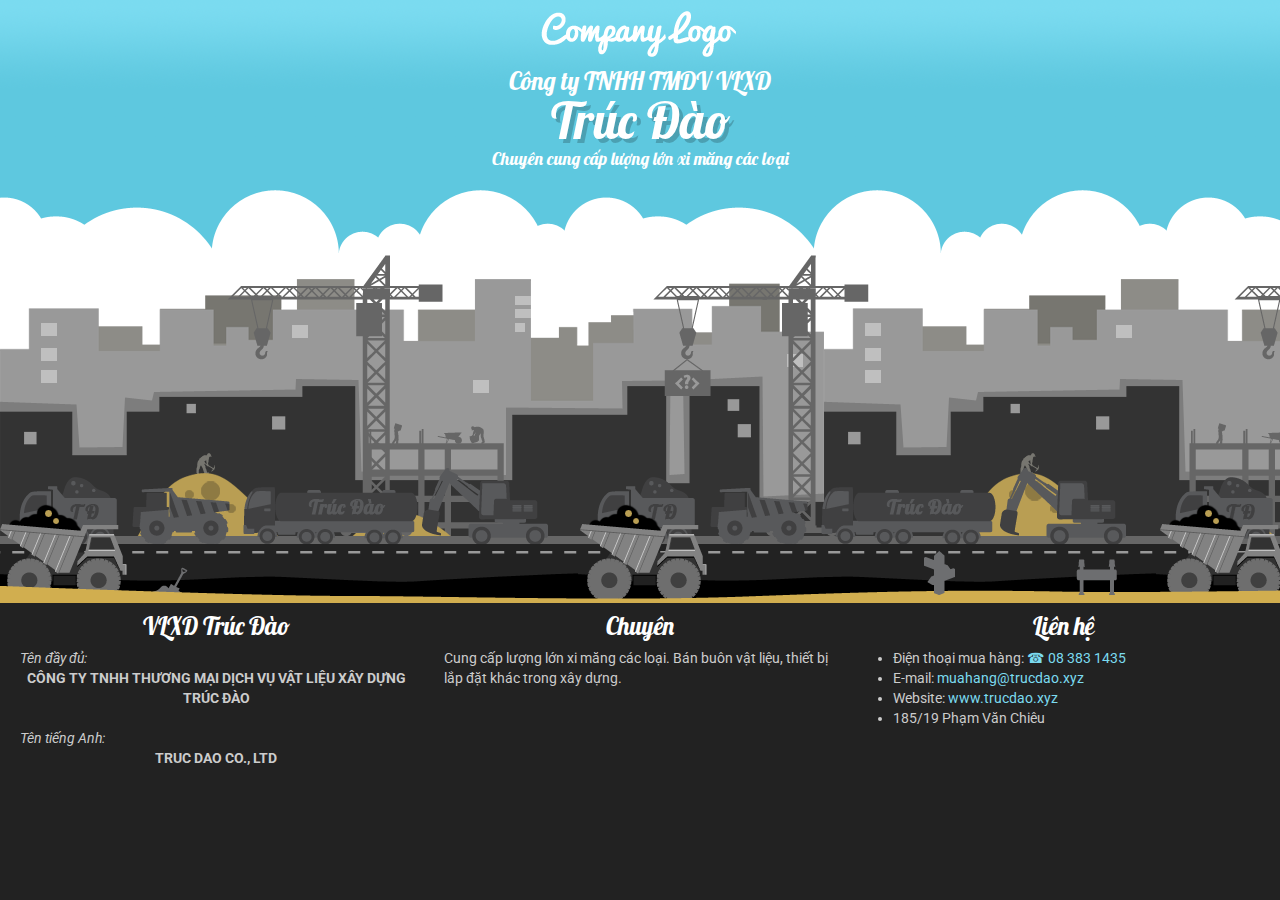
<file: index.html>
<!DOCTYPE html> 

<head>
<meta http-equiv="Content-Type" content="text/html; charset=UTF-8" />
<meta name="viewport" content="width=device-width, initial-scale=1.0" />
<title>Công ty TNHH TMDV VLXD Trúc Đào</title>
<link href='https://fonts.googleapis.com/css?family=Lobster|Roboto&subset=vietnamese,latin-ext' rel='stylesheet' type='text/css'>
<link rel="stylesheet" type="text/css" href="css/style.css" />
<link rel="stylesheet" type="text/css" href="css/bootstrap-min.css" />
<link rel="stylesheet" type="text/css" href="css/bootstrap-responsive.css" />
    
<script src="https://ajax.googleapis.com/ajax/libs/jquery/1.8.2/jquery.min.js" type="text/javascript"></script>
<script src="js/jquery.backgroundpos.min.js" type="text/javascript"></script>
<!-- <script src="js/jquery.countdown.min.js" type="text/javascript"></script> -->
<!-- <script src="js/scripts.js" type="text/javascript"></script> -->
<script type="text/javascript">
  $(function(){
    $('#lorries')
    .animate({
      backgroundPosition: '10000px 0px'
    }, 240000, 'linear');
      
    $('#background-vehicles').animate({
      backgroundPosition:'-8000px 0px'
    }, 140000, 'linear'); 
      
    $('#background-small-cranes').animate({
      backgroundPosition:'-10000px 0px'
    }, 500000, 'linear');         
          
    $('#clouds').animate({
      backgroundPosition:'-10000px -0px'
    }, 960000, 'linear');
});
</script>

</head>

<body>
<!--Header Block-->
<div id="hello">
	<img src="images/logo.png" alt="Company Logo" width="200" height="48" />
	<h3>Công ty TNHH TMDV VLXD</h3>
  	<h1>Trúc Đào</h1>
  	<h4>Chuyên cung cấp lượng lớn xi măng các loại</h4>
</div>

<!--Construction area pictures-->
  <div id="container">
	<div id="clouds">
		<div id="background-buildings">
    		<div id="background-small-cranes">
				<div id="background-vehicles">
					<div id="background-road-seal">
						<div id="lorries">
							<div id="foreground-ground">
								<div id="container-counter">
									<div id="defaultCountdown">
</div>
</div>
</div>
</div>
</div>
</div>
</div>
</div>
</div>
</div>



<!--Here is container with email subscription-->
<!-- <div class="container-fluid yellow-container bg-mail">
	<div class="row-fluid">
		<div class="span12">
		<h2>Be the first who will know our secrets!</h2>
		<p>Just enter your email address to get exclusive invitation.</p>       

<div class="input-append">
  <form action="save.php" id="subscribe-form" method="post" name="subscribe-form">    
    <input type="email" name="email" placeholder="Enter your email" id="email" class="email required" />
    <button class="btn btn-inverse" id="submit" type="submit" value="Subscribe">Subscribe</button>
  </form>
</div>
         
</div>
</div>
</div> -->

<!--Here is container with "What is this?" and Contact information-->
<div class="container-fluid">
	<div class="row-fluid">
		<div class="span4">
			<h3>VLXD Trúc Đào</h3>
			<em>Tên đầy đủ:</em><br />
			<center><strong>CÔNG&nbsp;TY TNHH THƯƠNG&nbsp;MẠI DỊCH&nbsp;VỤ VẬT&nbsp;LIỆU XÂY&nbsp;DỰNG TRÚC&nbsp;ĐÀO</strong></center><br />
			<em>Tên tiếng Anh:</em><br />
			<center><strong>TRUC DAO CO., LTD</strong></center>
		</div>   
		<div class="span4">
			<h3>Chuyên</h3>
			Cung&nbsp;cấp lượng lớn xi&nbsp;măng các loại. Bán buôn vật&nbsp;liệu, thiết&nbsp;bị lắp&nbsp;đặt khác trong xây&nbsp;dựng.
		</div>
	  <div class="span4">
        <h3>Liên hệ</h3>
        <ul>
		<li>Điện thoại mua hàng: <a href="tel:+8483831435">08 383 1435</a></li>
        <li>E-mail: <a href="mailto:muahang@trucdao.xyz">muahang@trucdao.xyz</a></li>
        <li>Website: <a href="http://www.trucdao.xyz">www.trucdao.xyz</a></li>
        <li>185/19 Phạm Văn Chiêu</li>
        </ul>
        </div> 
</div>
		

<!-- Social Media Buttons - CSS3 - Free to Remove Unneeded -->
        <div class="social-buttons">
          <ul class="social">
            <li><a href="http://facebook.com/"><i class="icon-facebook-circled"></i></a></li>
            <li><a href="http://linkedin.com/"><i class="icon-linkedin-circled"></i></a></li>
            <li><a href="http://google.com/"><i class="icon-gplus-circled"></i></a></li>
            <li><a href="http://twitter.com/"><i class="icon-twitter-circled"></i></a></li>
            <li><a href="http://pinterest.com/"><i class="icon-pinterest-circled"></i></a></li>
            <li><a href="http://tumblr.com/"><i class="icon-tumblr-circled"></i></a></li>
            <li><a href="http://stumbleupon.com/"><i class="icon-stumbleupon-circled"></i></a></li>
            <li><a href="http://dribble.com/"><i class="icon-dribbble-circled"></i></a></li>
            <li><a href="http://vimeo.com/"><i class="icon-vimeo-circled"></i></a></li>
            <li><a href="http://mixi.com/"><i class="icon-mixi"></i></a></li>
            <li><a href="http://youtube.com/"><i class="icon-youtube"></i></a></li>
            <li><a href="http://lastfm.com/"><i class="icon-lastfm-circled"></i></a></li>
            <li><a href="http://instagram.com/"><i class="icon-instagram"></i></a></li>
            <li><a href="http://vk.com/"><i class="icon-vkontakte"></i></a></li>
            <li><a href="http://flickr.com/"><i class="icon-flickr-circled"></i></a></li>
          </ul>
        </div>

</div>
</body>
</html>
</file>
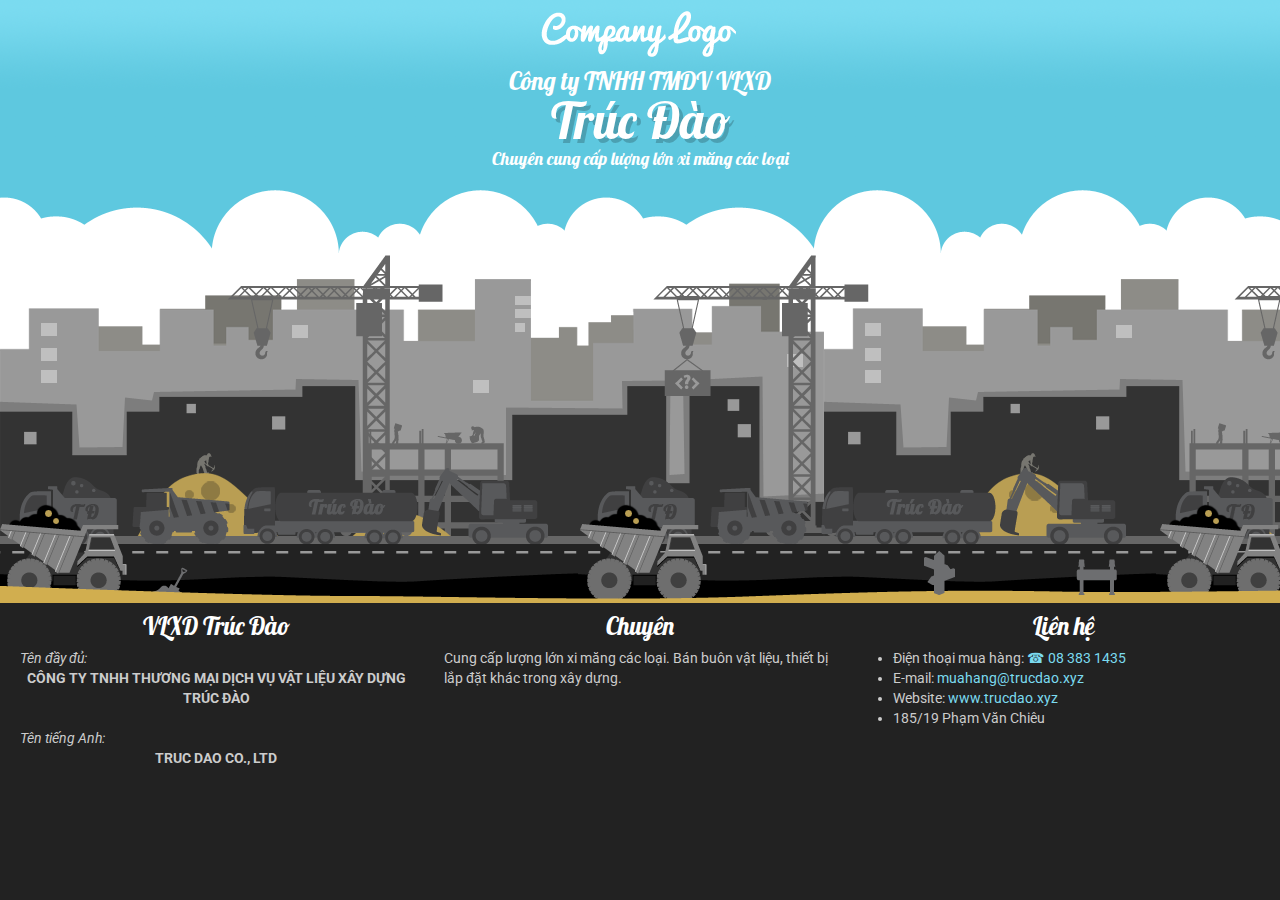
<file: index_optimize.html>
<!DOCTYPE html>
<head>
<meta http-equiv=Content-Type content="text/html; charset=UTF-8"/>
<meta name=viewport content="width=device-width, initial-scale=1.0"/>
<title>Công ty TNHH TMDV VLXD Trúc Đào</title>
<link href='https://fonts.googleapis.com/css?family=Lobster|Roboto&subset=vietnamese,latin-ext' rel=stylesheet type='text/css'>
<link rel=stylesheet type="text/css" href="css/style.css"/>
<link rel=stylesheet type="text/css" href="css/bootstrap-min.css"/>
<link rel=stylesheet type="text/css" href="css/bootstrap-responsive.css"/>
<script src="http://ajax.googleapis.com/ajax/libs/jquery/1.8.2/jquery.min.js"></script>
<script src="js/jquery.backgroundpos.min.js"></script>
<script>$(function(){$('#lorries').animate({backgroundPosition:'10000px 0px'},240000,'linear');$('#background-vehicles').animate({backgroundPosition:'-8000px 0px'},140000,'linear');$('#background-small-cranes').animate({backgroundPosition:'-10000px 0px'},500000,'linear');$('#clouds').animate({backgroundPosition:'-10000px -0px'},960000,'linear');});</script>
</head>
<body>
<div id=hello>
<img src="images/logo.png" alt="Company Logo" width=200 height=48 />
<h3>Công ty TNHH TMDV VLXD</h3>
<h1>Trúc Đào</h1>
<h4>Chuyên cung cấp lượng lớn xi măng các loại</h4>
</div>
<div id=container>
<div id=clouds>
<div id=background-buildings>
<div id=background-small-cranes>
<div id=background-vehicles>
<div id=background-road-seal>
<div id=lorries>
<div id=foreground-ground>
<div id=container-counter>
<div id=defaultCountdown>
</div>
</div>
</div>
</div>
</div>
</div>
</div>
</div>
</div>
</div>
<div class=container-fluid>
<div class=row-fluid>
<div class=span4>
<h3>VLXD Trúc Đào</h3>
<em>Tên đầy đủ:</em><br/>
<center><strong>CÔNG&nbsp;TY TNHH THƯƠNG&nbsp;MẠI DỊCH&nbsp;VỤ VẬT&nbsp;LIỆU XÂY&nbsp;DỰNG TRÚC&nbsp;ĐÀO</strong></center><br/>
<em>Tên tiếng Anh:</em><br/>
<center><strong>TRUC DAO CO., LTD</strong></center>
</div>
<div class=span4>
<h3>Chuyên</h3>
Cung&nbsp;cấp lượng lớn xi&nbsp;măng các loại. Bán buôn vật&nbsp;liệu, thiết&nbsp;bị lắp&nbsp;đặt khác trong xây&nbsp;dựng.
</div>
<div class=span4>
<h3>Liên hệ</h3>
<ul>
<li>Điện thoại mua hàng: <a href="tel:+8483831435">08 383 1435</a></li>
<li>E-mail: <a href="/cdn-cgi/l/email-protection#d2bfa7b3bab3bcb592a6a0a7b1b6b3bdfcaaaba8"><span class=__cf_email__ data-cfemail=d8b5adb9b0b9b6bf98acaaadbbbcb9b7f6a0a1a2>[email&#160;protected]</span><script data-cfhash=f9e31>!function(t,e,r,n,c,a,p){try{t=document.currentScript||function(){for(t=document.getElementsByTagName('script'),e=t.length;e--;)if(t[e].getAttribute('data-cfhash'))return t[e]}();if(t&&(c=t.previousSibling)){p=t.parentNode;if(a=c.getAttribute('data-cfemail')){for(e='',r='0x'+a.substr(0,2)|0,n=2;a.length-n;n+=2)e+='%'+('0'+('0x'+a.substr(n,2)^r).toString(16)).slice(-2);p.replaceChild(document.createTextNode(decodeURIComponent(e)),c)}p.removeChild(t)}}catch(u){}}()</script></a></li>
<li>Website: <a href="http://www.trucdao.xyz">www.trucdao.xyz</a></li>
<li>185/19 Phạm Văn Chiêu</li>
</ul>
</div>
</div>
<div class=social-buttons>
<ul class=social>
<li><a href="http://facebook.com/"><i class=icon-facebook-circled></i></a></li>
<li><a href="http://linkedin.com/"><i class=icon-linkedin-circled></i></a></li>
<li><a href="http://google.com/"><i class=icon-gplus-circled></i></a></li>
<li><a href="http://twitter.com/"><i class=icon-twitter-circled></i></a></li>
<li><a href="http://pinterest.com/"><i class=icon-pinterest-circled></i></a></li>
<li><a href="http://tumblr.com/"><i class=icon-tumblr-circled></i></a></li>
<li><a href="http://stumbleupon.com/"><i class=icon-stumbleupon-circled></i></a></li>
<li><a href="http://dribble.com/"><i class=icon-dribbble-circled></i></a></li>
<li><a href="http://vimeo.com/"><i class=icon-vimeo-circled></i></a></li>
<li><a href="http://mixi.com/"><i class=icon-mixi></i></a></li>
<li><a href="http://youtube.com/"><i class=icon-youtube></i></a></li>
<li><a href="http://lastfm.com/"><i class=icon-lastfm-circled></i></a></li>
<li><a href="http://instagram.com/"><i class=icon-instagram></i></a></li>
<li><a href="http://vk.com/"><i class=icon-vkontakte></i></a></li>
<li><a href="http://flickr.com/"><i class=icon-flickr-circled></i></a></li>
</ul>
</div>
</div>
<script>(function(d,s,a,i,j,r,l,m,t){try{l=d.getElementsByTagName('a');t=d.createElement('textarea');for(i=0;l.length-i;i++){try{a=l[i].href;s=a.indexOf('/cdn-cgi/l/email-protection');m=a.length;if(a&&s>-1&&m>28){j=28+s;s='';if(j<m){r='0x'+a.substr(j,2)|0;for(j+=2;j<m&&a.charAt(j)!='X';j+=2)s+='%'+('0'+('0x'+a.substr(j,2)^r).toString(16)).slice(-2);j++;s=decodeURIComponent(s)+a.substr(j,m-j)}t.innerHTML=s.replace(/</g,'&lt;').replace(/>/g,'&gt;');l[i].href='mailto:'+t.value}}catch(e){}}}catch(e){}})(document);</script></body>
</html>
</file>
<file: css/style.css>
body {
	background-color: #222;
	font-family: 'Roboto', sans-serif !important;
}

a[href^="tel:"]:before {
    content: "\260E";
    /* display: block; */
    margin-right: 0.3em;
}

@font-face {
    font-family: 'GraublauWebBoldRegular';
    src: url('../fonts/graublauwebbold-webfont.eot');
    src: url('../fonts/graublauwebbold-webfont.eot?#iefix') format('embedded-opentype'),
         url('../fonts/graublauwebbold-webfont.woff') format('woff'),
         url('../fonts/graublauwebbold-webfont.ttf') format('truetype');
    font-weight: normal;
    font-style: normal;
}

#hello {
	background:url(../images/background-hello.png) repeat-x;
	background-color:#5ec8df;
	padding:10px;
	text-align:center;
	margin-top:-10px}

#hello img {
	margin-top:10px;}	

h1,h2,h3,h4 {
	font-family: 'Lobster', cursive;
	text-align:center;
	font-weight:300;
	color:#fff;
	line-height:35px;
	}
	
h1 {
	font-size:50px;
	line-height:35px;
	/* text-transform: uppercase; */
	text-shadow: 4px 4px 0px rgba(0,0,0, 0.2);
	}

h3 {line-height:25px;
	}
	
h4 {line-height:20px;
	}

#container {
	height:350px;
	background-color: #5ec8df;
	background-image: url(../images/sky.png);
	background-position: top;
	background-repeat:repeat-x;
	padding-top: 65px;
}

#background-buildings {
	background: url(../images/background-buildings.png);
	background-repeat:repeat-x;
	height:350px;
	z-index: 10;
}

#background-vehicles {
	background: url(../images/vehicles.png);
	background-repeat:repeat-x;
	height:350px;
	z-index: 30;
}

#background-road-seal {
	background: url(../images/road-seal.png);
	background-repeat:repeat-x;
	height:350px;
	z-index: 50;
}

#background-small-cranes {
	background: url(../images/small-cranes.png);
	background-repeat:repeat-x;
	height:350px;
	z-index: 20;
}

#clouds {
	background-repeat:repeat-x;
	height:350px;
	z-index: 40;
}

#lorries {
	background: url(../images/lorries.png);
	background-repeat:repeat-x;
	height:350px;
	z-index: 100;
}

#crane {
	background-image: url(../images/crane.png);
	background-repeat:repeat-x;
	height:350px;
	z-index: 30;
}

#foreground-ground {
	background: url(../images/ground.png);
	background-repeat:repeat-x;
	height:350px;
	z-index: 210;
}

#container-counter {
	height:350px;
	padding-top:0px;
}

.yellow-container {
	background-color:#d1ae4f;
	min-height:160px;
	text-align:center;
	padding-bottom:15px;
	font-family: 'Lobster', cursive;
	background-image: url(../images/background-yellow.png);
	background-repeat: repeat-x;
	background-position: bottom;
	}

.yellow-container .btn {
	margin-bottom:10px;
}

.bg-mail {
	background-image: url(../images/mail.png);
	background-position: center;
}

.span4 {
	color:#CCC
}

/* Some tuning styles for subsciption form */

.yellow-container input[type="email"],
.yellow-container .btn {
	font-family: 'Lobster', cursive;
	font-size:16px;
	padding:8px
	}

.yellow-container .btn {
	text-transform: uppercase
}
	
.error {
	background:#5ec8df;
	width:295px;
	font-size: 14px;
	color:#fff;
	line-height:30px;
	margin-top: 0;
	margin-right: auto;
	margin-bottom: 5px;
	margin-left: auto;
}

/* jQuery Countdown styles*/

#defaultCountdown {
	width:280px;
	margin-top: 0px;
	margin-right: auto;
	margin-bottom: 0px;
	margin-left: auto;
	padding: 5px;
}

.hasCountdown {
}

.countdown_rtl {
	direction: rtl;
}

.countdown_holding span {
	color: #888;
	
}
.countdown_row {
	clear: both;
	padding: 0px 2px;
	text-align: center;

}
.countdown_show4 .countdown_section {	
	width: 103px;
	float:left;
	border:7px solid #5ec8df;
	background-color:#d4af48;
	height:103px;
	border-radius:100px;
	line-height:0px;
	text-align:center;
	-moz-box-shadow: 5px 5px rgba(0,0,0,0.3);
 	-webkit-box-shadow: 5px 5px rgba(0,0,0,0.3);
 	box-shadow: 5px 5px rgba(0,0,0,0.3);
}

.countdown_section {
	font-family:'Lobster', cursive;
	font-weight:300;
	color:#000;
	display: block;
	float: left;
	font-size: 12px;
	text-transform:uppercase;
	letter-spacing:0px;
	margin:10px;
	text-align: center;
}
.countdown_amount {
	font-size: 55px;
	text-shadow: 3px 3px 0px rgba(0,0,0, 0.2);
	color:#fff;
	letter-spacing:-1px;
	line-height:75px;
}
.countdown_descr {
	display: block;
	width: 100%; 	
}

/* Social Icons */

.social-buttons {
	margin:20px auto 20px auto;
	clear:both;
}

.social {
	list-style:none;
	line-height:32px;
	text-align:center;
	font-size:26px;
}

.social-buttons ul {
	margin: 0px;}

.social li {
	display:inline;
	margin:0px;
	-webkit-transition-property: opacity;
	-webkit-transition-duration: 500ms;
	-moz-transition-property: opacity;
	-moz-transition-duration: 500ms;
}

.social li a {
	color:#999;
	text-decoration:none;
	text-shadow: 2px 2px 0 rgba(0,0,0, 0.1);
	padding:8px;
}

.social:hover li { 
	opacity:0.2;
}

.social li:hover {
	opacity:1;
	transition: all .2s ease-in-out;
	-webkit-transition: all .2s ease-in-out;
}
</file>
